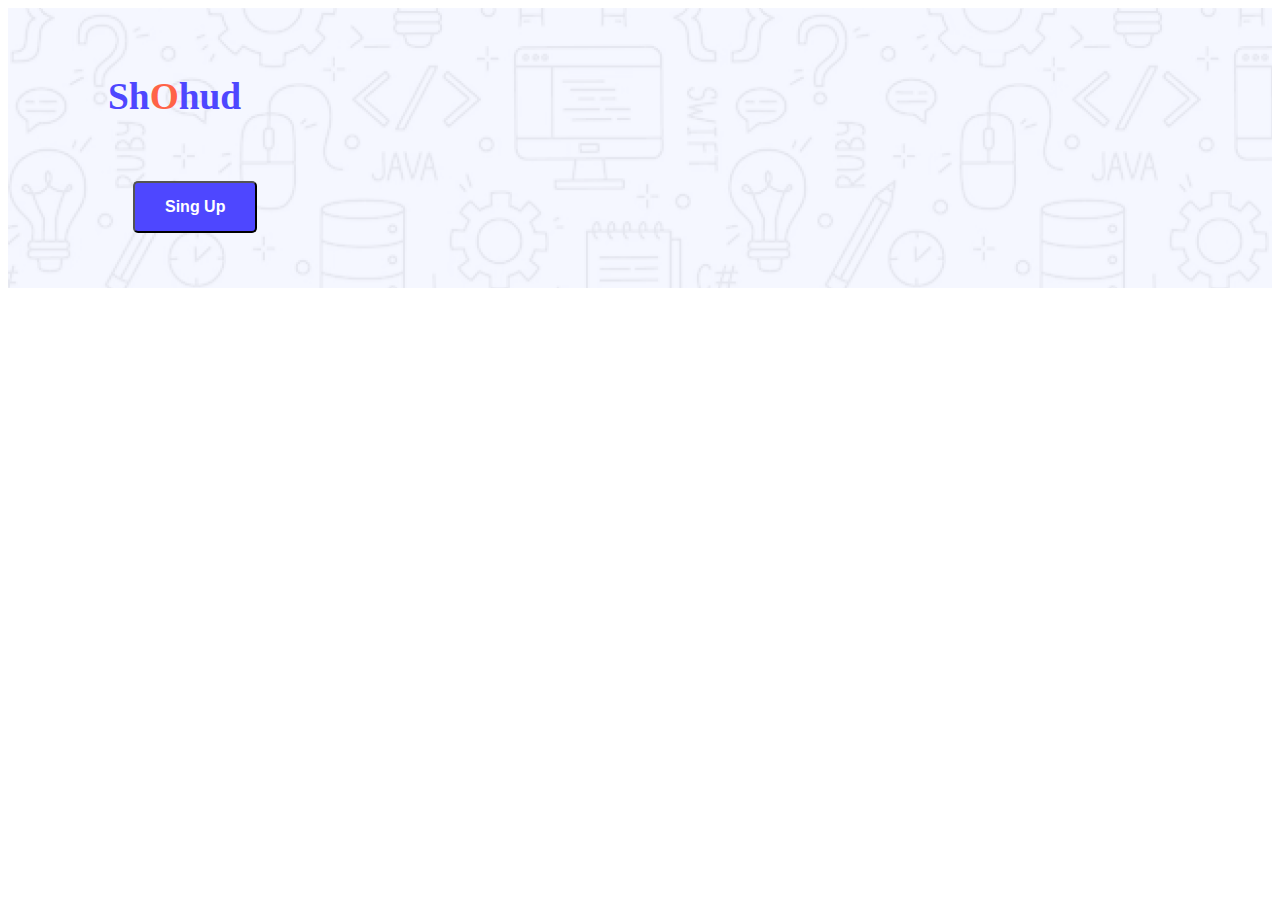
<file: lending_lunchpad.html>
<!DOCTYPE html>
<html lang="en">
<head>
    <meta charset="UTF-8">
    <meta name="viewport" content="width=device-width, initial-scale=1.0">
    <title>Document</title>
    <link rel="stylesheet" href="style.css">
</head>
<body>
    <header>
        <nav class="head_bar">
            <div class="logo">
                <h3>Sh<span>O</span>hud</h3>
            </div>
                <button class="btn singup">Sing Up</button>
        </nav>
    </header>
</body>
</html>
</file>
<file: style.css>
.raleway-cfont {
    font-family: "Raleway", sans-serif;
    font-optical-sizing: auto;
    font-weight: 600;
    font-style: normal;
  }

.containt{
    margin: 0px 100px;
}
.btn{
    background: #4E47FF;
    font-style: none;
    padding: 15px 30px;
    color: #fff;
    font-family: sans-serif;
    font-weight: 600;
    font-size: 1em;
    margin: 25px;
    border-radius: 5px;
}
.btn:hover{
    background: skyblue;
}

.head_bar{
    padding: 30px 100px;
    background: url('Assets/Hero-bg.png');
}
.nav_bar{
    display:flex;
    justify-content: space-between;
    margin: 0px;
}

.logo{
    font-size: 2em;;
    color: #4E47FF;
}
.logo span{
    color: tomato;
}
.banner{
    text-align: center;
}
.action{
    display: flex;
    justify-content: space-between;
    margin: 100px 0PX;
}
.action_left{
    font-size: large;
    
}
.action_left p{
    color: #4a4a4a;
}
.action_btn{
    margin-left: 0px;
}
.action img{
    border-radius: 5%;
}
.performance_section{
    background: #e4caff;
    border-radius: 10px;
    
}
.performance_section h4{
    text-align: center;
    padding: 50px 0px;
    font-size: 30px;
}
.p_card{
    display: flex;
    justify-content: space-around;
    padding: 50px;
    text-align: center;
}
.parcentiz{
    font-size: 40px;
    color: #4E47FF;
    padding-bottom: 20px;
}
.parcentiz p{
    color: #4a4a4a;
}
.fa-star{
    color: gold;
}
.review_head{
    text-align: center;
    font-size: 30px;
}
.card{
    display: flex;
    justify-content: space-between;
    gap: 50px;
}
.card1, .card2, .card3{
    background: #f6f0f9;
    padding: 25px;
    border-radius: 10px;
}
.card h4{
   font-size: 25px;
}

.customer{
    display: flex;
    justify-content: left;
    align-items: center;
    gap: 10px;
}
.customer img{
    border-radius: 50%;
    width: 100px;
    height: 100px;
}
.customer_nm{
    font-size: 20px;
}
.customer_dtls{
    color: #787575;

}
.customer_review{
    flex-direction: row;
    gap: 2px;
}
.extra{
    text-align: center;
    display: flex;
    flex-direction: column;
    margin: 100px;
    background: #e4caff;
    border-radius: 10px;
    padding: 50px 100px;
}
.extra img {
    border-radius: 30px;
}
.btn_a{
    margin: 30px 39%;
}
.lgit{
    font-size: 50px;
}
.getintuch{
    display: flex;
    justify-content: space-between;
    align-items: center;
    padding: 100px;
}
input,textarea{
    margin: 20px 0px;
    font-size: xx-large;
    border: 1px solid #fff;
    background: #f6f0f9;
    border-radius: 10px;
}
.sub_btn{
    width: 100%;
    margin-left: 0px;
}
footer{
    text-align: center;
    background: #dcd2e6;
    padding: 70px;
}
.dn_nav{
    margin: 50px 30%;
}
.dn_nav ul{
    display: flex;
    justify-content: space-between;
}
.dn_nav li{
    list-style: none;
}
.dn_nav ul li a{
    text-decoration: none;
    color: #795151;
}
</file>
